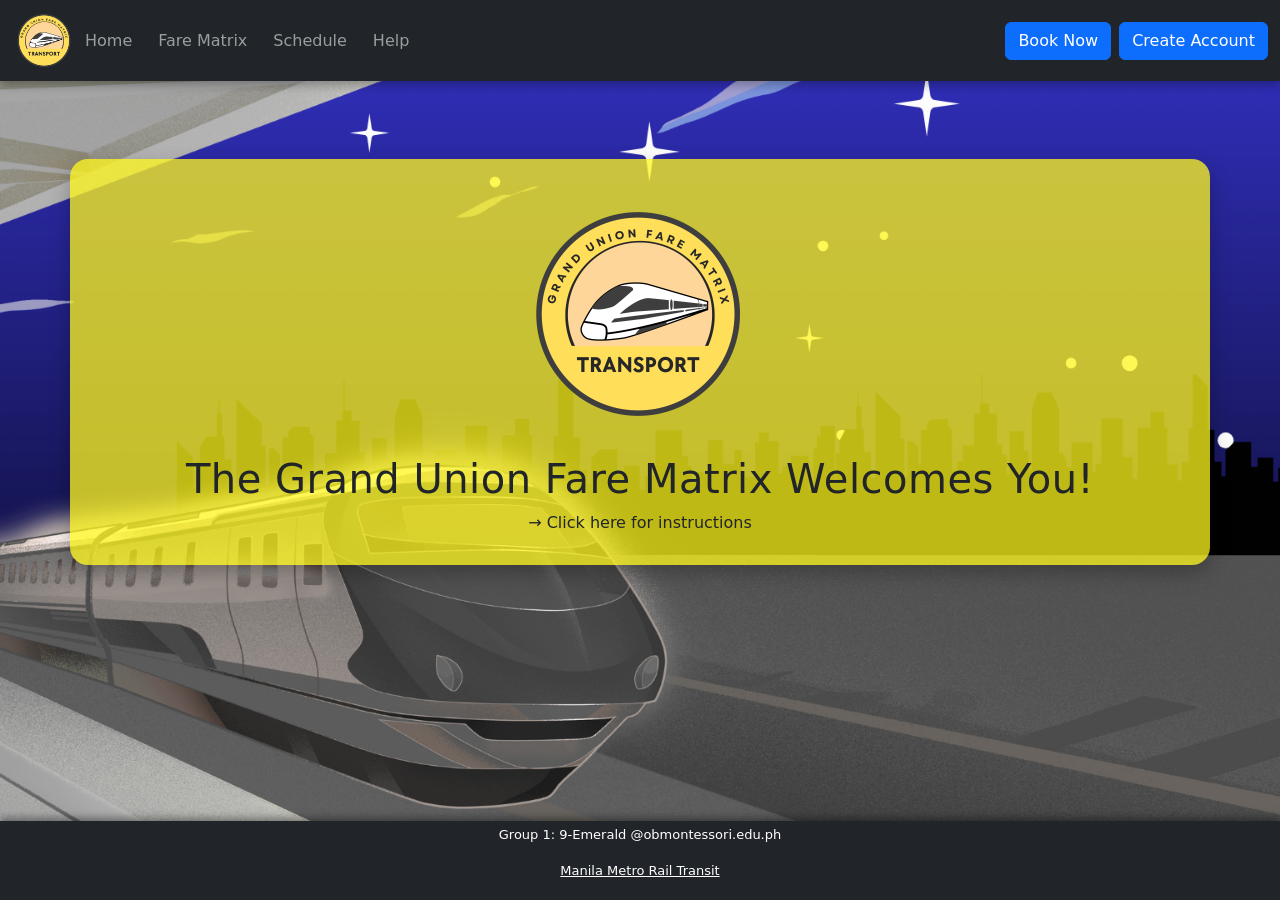
<file: index.html>
<!DOCTYPE html>
<html lang="en">

<head>
    <meta charset="UTF-8">
    <meta name="viewport" content="width=device-width, initial-scale=1.0">
    <title>Grand Union</title>

    <link rel="stylesheet" href="style.css">

    <link href="https://cdn.jsdelivr.net/npm/bootstrap@5.3.3/dist/css/bootstrap.min.css" rel="stylesheet">

    <script src="https://cdn.jsdelivr.net/npm/bootstrap@5.3.3/dist/js/bootstrap.bundle.min.js"></script>

</head>

<body>

    <header class="navbar navbar-expand-sm bg-dark navbar-dark">
        <div class="container-fluid">

            <img src="grand union fair matrix (1).png" style="height:65px; width:auto;">

            <div class="navbar-nav me-auto">
                <a class="nav-link" href="index.html">Home</a>
                <a class="nav-link" href="farematrix.html">Fare Matrix</a>
                <a class="nav-link" href="schedule.html">Schedule</a>
                <a class="nav-link" href="help.html">Help</a>
            </div>

            <button class="btn btn-primary me-2">
                Book Now
            </button>

            <a href="register.html" class="btn btn-primary">
                Create Account
            </a>

        </div>
    </header>

    <br><br>

    <main class="container text-center">

        <img src="grand union fair matrix (1).png" style="height:250px; width:auto;">

        <h1 class="mt-3">
            The Grand Union Fare Matrix Welcomes You!
        </h1>

        <a class="nav-link" href="help.html">
            → Click here for instructions
        </a>

    </main>

    <footer class="bg-dark text-white text-center fixed-bottom py-1">

        <p>
            Group 1: 9-Emerald @obmontessori.edu.ph
        </p>

        <p>
            <a href="https://www.metrolinemap.com/metro/manila/" class="text-white">
                Manila Metro Rail Transit
            </a>
        </p>

    </footer>

</body>
</html>
</file>
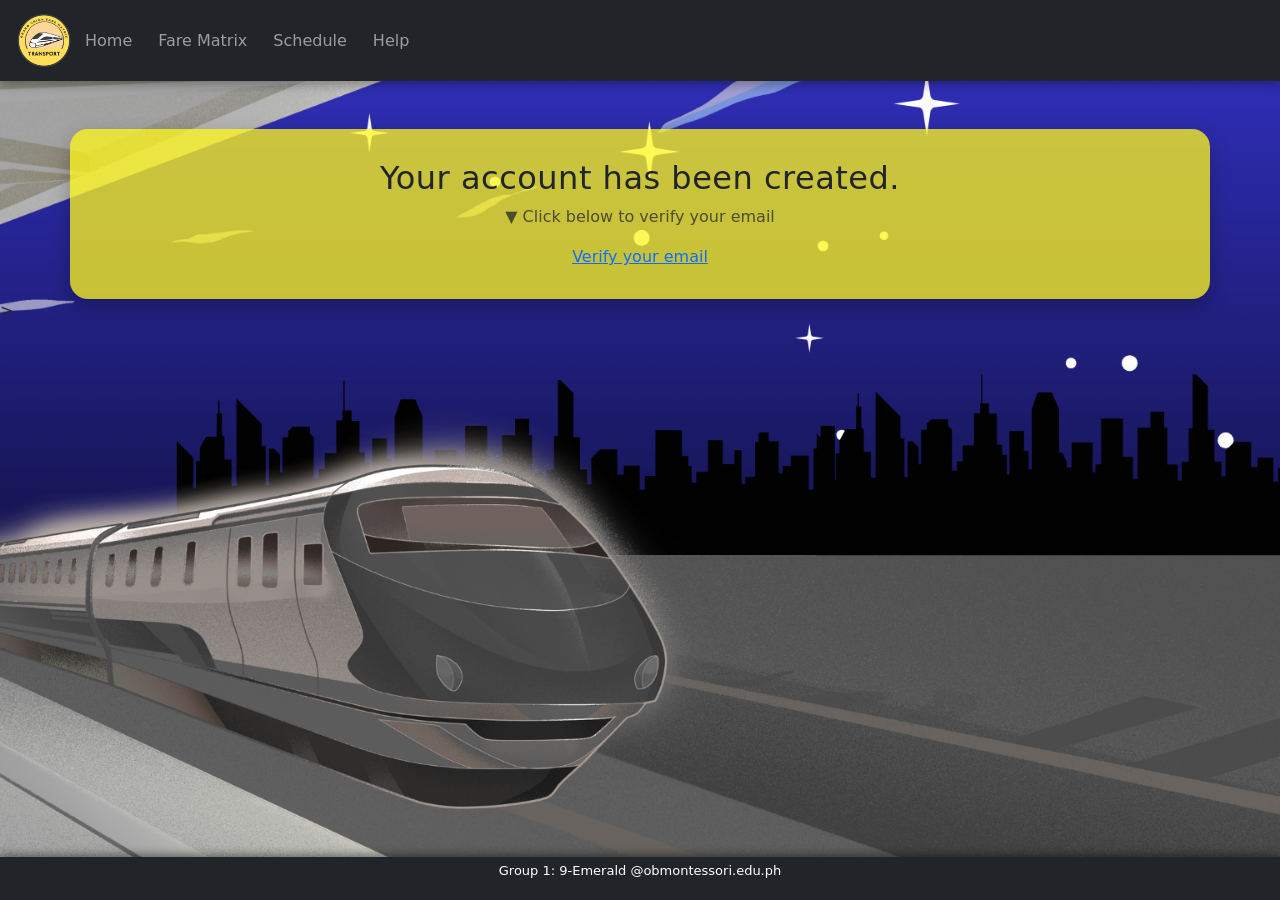
<file: accountcreated.html>
<!DOCTYPE html>
<html lang="en">

<head>

    <meta charset="UTF-8">
    <meta name="viewport" content="width=device-width, initial-scale=1.0">
    <title>Account Created</title>

    <link rel="stylesheet" href="style.css">

    <link href="https://cdn.jsdelivr.net/npm/bootstrap@5.3.3/dist/css/bootstrap.min.css" rel="stylesheet">

</head>

<body>

    <header class="navbar navbar-expand-sm bg-dark navbar-dark">

        <div class="container-fluid">

            <img src="grand union fair matrix (1).png" style="height:65px; width:auto;">

            <div class="navbar-nav me-auto">
                <a class="nav-link" href="index.html">Home</a>
                <a class="nav-link" href="farematrix.html">Fare Matrix</a>
                <a class="nav-link" href="schedule.html">Schedule</a>
                <a class="nav-link" href="help.html">Help</a>
            </div>

        </div>

    </header>

    <main class="container mt-5 text-center">

        <h2>
            Your account has been created.
        </h2>

        <p class="text-muted">
            ▼ Click below to verify your email
        </p>

        <a href="#">
            Verify your email
        </a>

    </main>

    <footer class="bg-dark text-white text-center fixed-bottom py-1">

        <p>
            Group 1: 9-Emerald @obmontessori.edu.ph
        </p>

    </footer>

</body>
</html>>
</file>
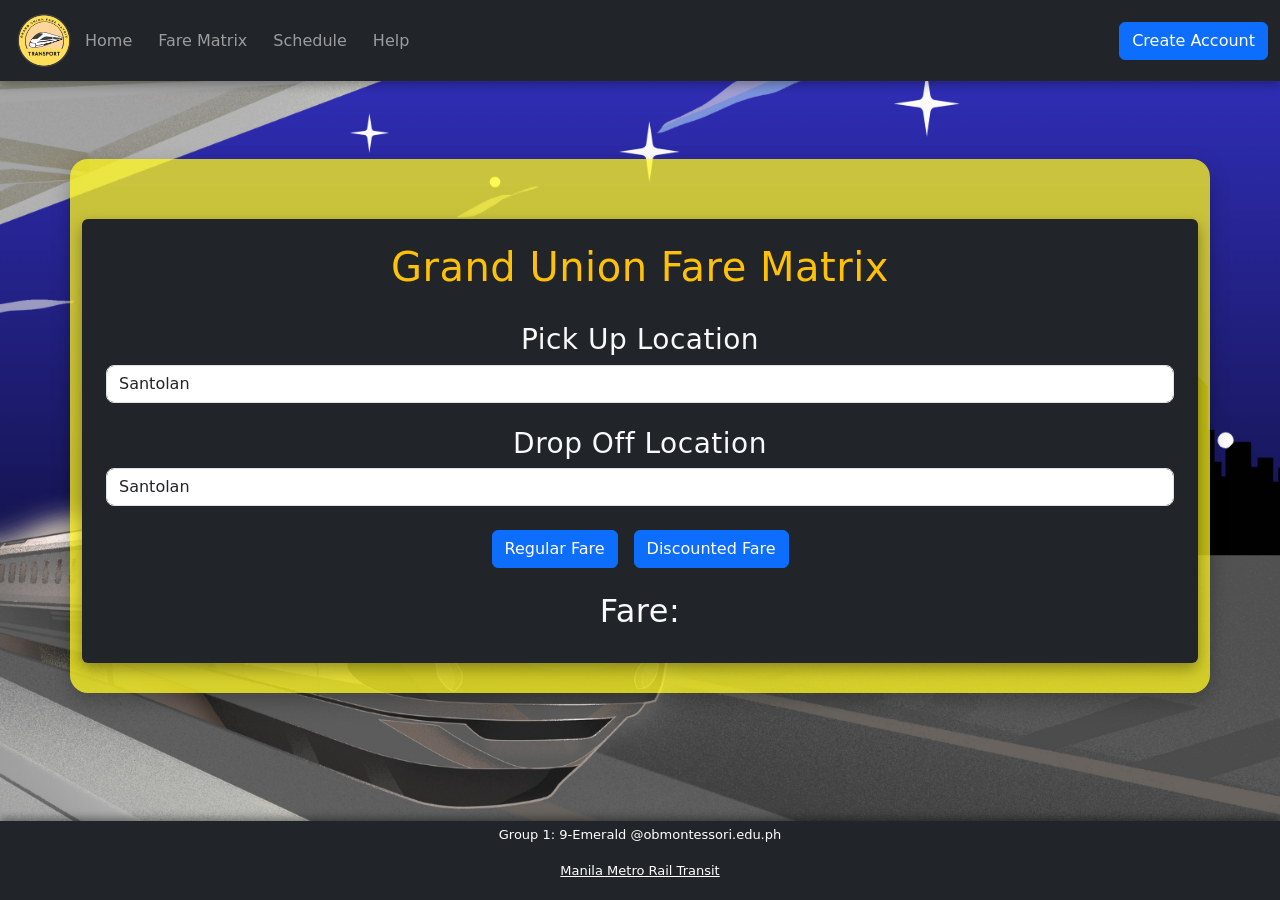
<file: farematrix.html>
<!DOCTYPE html>
<html lang="en">

<head>

    <meta charset="UTF-8">
    <meta name="viewport" content="width=device-width, initial-scale=1.0">
    <title>Fare Matrix</title>

    <link rel="stylesheet" href="style.css">

    <link href="https://cdn.jsdelivr.net/npm/bootstrap@5.3.3/dist/css/bootstrap.min.css" rel="stylesheet">

    <script src="https://cdn.jsdelivr.net/npm/bootstrap@5.3.3/dist/js/bootstrap.bundle.min.js"></script>

    

</head>

<body>

    <header class="navbar navbar-expand-sm bg-dark navbar-dark">

        <div class="container-fluid">

            <img src="grand union fair matrix (1).png" style="height:65px; width:auto;">

            <div class="navbar-nav me-auto">
                <a class="nav-link" href="index.html">Home</a>
                <a class="nav-link" href="farematrix.html">Fare Matrix</a>
                <a class="nav-link" href="schedule.html">Schedule</a>
                <a class="nav-link" href="help.html">Help</a>
            </div>

            <a href="register.html">
                <button class="btn btn-primary">
                    Create Account
                </button>
            </a>

        </div>

    </header>

    <br><br>

    <main class="container">

        <div class="container bg-dark text-light p-4 rounded">

            <h1 class="text-center text-warning">
                Grand Union Fare Matrix
            </h1>

            <br>

            <h3>Pick Up Location</h3>

            <select id="pickup" class="form-control">

                <option value="1">Santolan</option>
                <option value="2">Katipunan</option>
                <option value="3">Anonas</option>
                <option value="4">Araneta Center-Cubao</option>
                <option value="5">Betty Go-Belmonte</option>
                <option value="6">Gilmore</option>
                <option value="7">J. Ruiz</option>
                <option value="8">V. Mapa</option>
                <option value="9">Pureza</option>
                <option value="10">Legarda</option>
                <option value="11">Recto</option>

            </select>

            <br>

            <h3>Drop Off Location</h3>

            <select id="dropoff" class="form-control">

                <option value="1">Santolan</option>
                <option value="2">Katipunan</option>
                <option value="3">Anonas</option>
                <option value="4">Araneta Center-Cubao</option>
                <option value="5">Betty Go-Belmonte</option>
                <option value="6">Gilmore</option>
                <option value="7">J. Ruiz</option>
                <option value="8">V. Mapa</option>
                <option value="9">Pureza</option>
                <option value="10">Legarda</option>
                <option value="11">Recto</option>

            </select>

            <div class="d-flex justify-content-center mt-4 gap-3">

                <button class="btn btn-primary" onclick="regularFare()">
                    Regular Fare
                </button>

                <button class="btn btn-primary" onclick="discountFare()">
                    Discounted Fare
                </button>

            </div>

            <br>

            <h2 id="fareDisplay">
                Fare:
            </h2>

        </div>

    </main>

    <footer class="bg-dark text-white text-center fixed-bottom py-1">

        <p>
            Group 1: 9-Emerald @obmontessori.edu.ph
        </p>

        <p>
            <a href="https://www.metrolinemap.com/metro/manila/" class="text-white">
                Manila Metro Rail Transit
            </a>
        </p>

    </footer>

    <script src="main.js"></script>

</body>
</html>
</file>
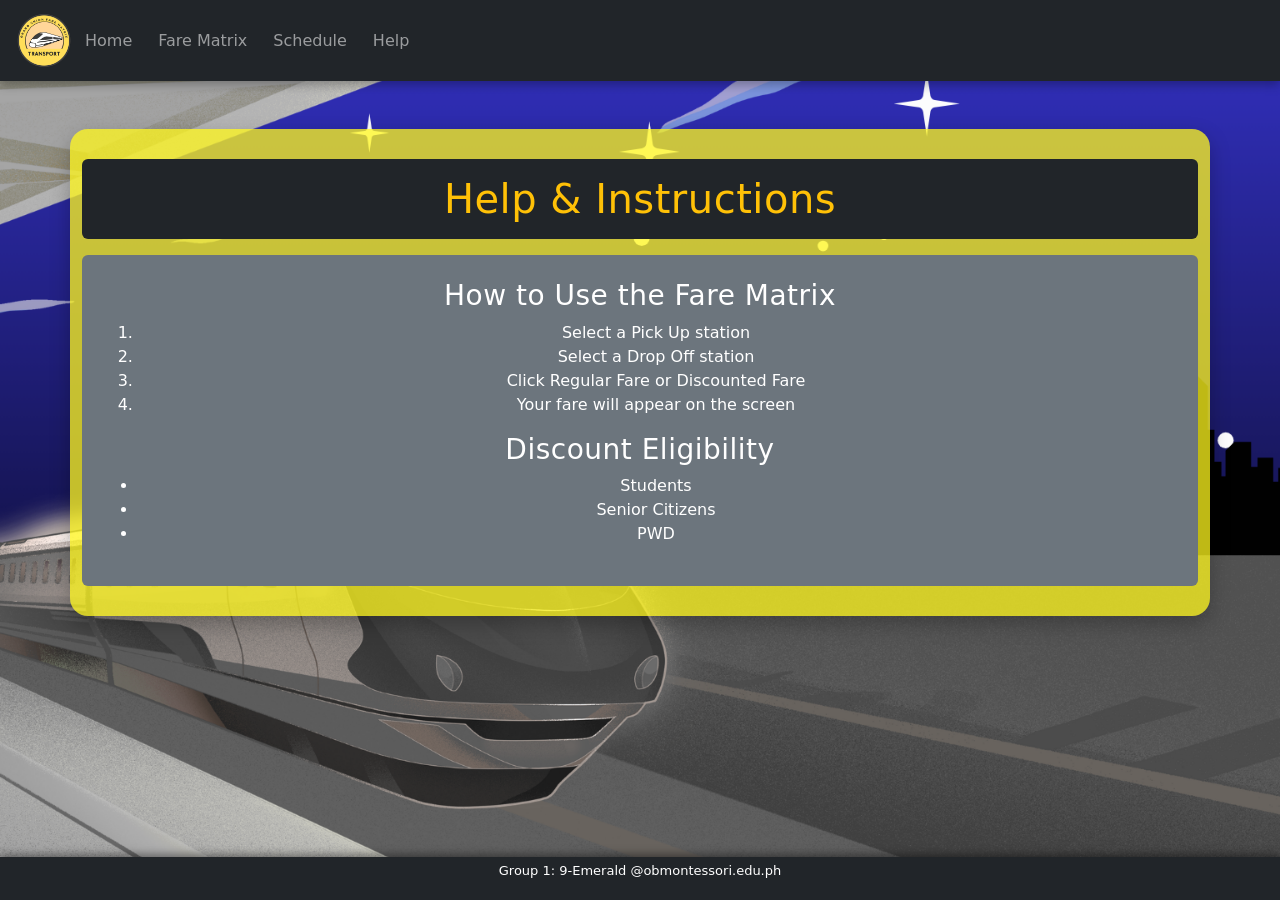
<file: help.html>
<!DOCTYPE html>
<html lang="en">

<head>

    <meta charset="UTF-8">
    <meta name="viewport" content="width=device-width, initial-scale=1.0">
    <title>Help</title>

    <link rel="stylesheet" href="style.css">

    <link href="https://cdn.jsdelivr.net/npm/bootstrap@5.3.3/dist/css/bootstrap.min.css" rel="stylesheet">

</head>

<body>

    <header class="navbar navbar-expand-sm bg-dark navbar-dark">

        <div class="container-fluid">

            <img src="grand union fair matrix (1).png" style="height:65px; width:auto;">

            <div class="navbar-nav me-auto">
                <a class="nav-link" href="index.html">Home</a>
                <a class="nav-link" href="farematrix.html">Fare Matrix</a>
                <a class="nav-link" href="schedule.html">Schedule</a>
                <a class="nav-link" href="help.html">Help</a>
            </div>

        </div>

    </header>

    <main class="container mt-5">

        <h1 class="text-center bg-dark text-warning p-3 rounded">
            Help & Instructions
        </h1>

        <div class="bg-secondary text-white p-4 rounded mt-3">

            <h3>How to Use the Fare Matrix</h3>

            <ol>
                <li>Select a Pick Up station</li>
                <li>Select a Drop Off station</li>
                <li>Click Regular Fare or Discounted Fare</li>
                <li>Your fare will appear on the screen</li>
            </ol>

            <h3>Discount Eligibility</h3>

            <ul>
                <li>Students</li>
                <li>Senior Citizens</li>
                <li>PWD</li>
            </ul>

        </div>

    </main>

    <footer class="bg-dark text-white text-center fixed-bottom py-1">

        <p>
            Group 1: 9-Emerald @obmontessori.edu.ph
        </p>

    </footer>

</body>
</html>
</file>
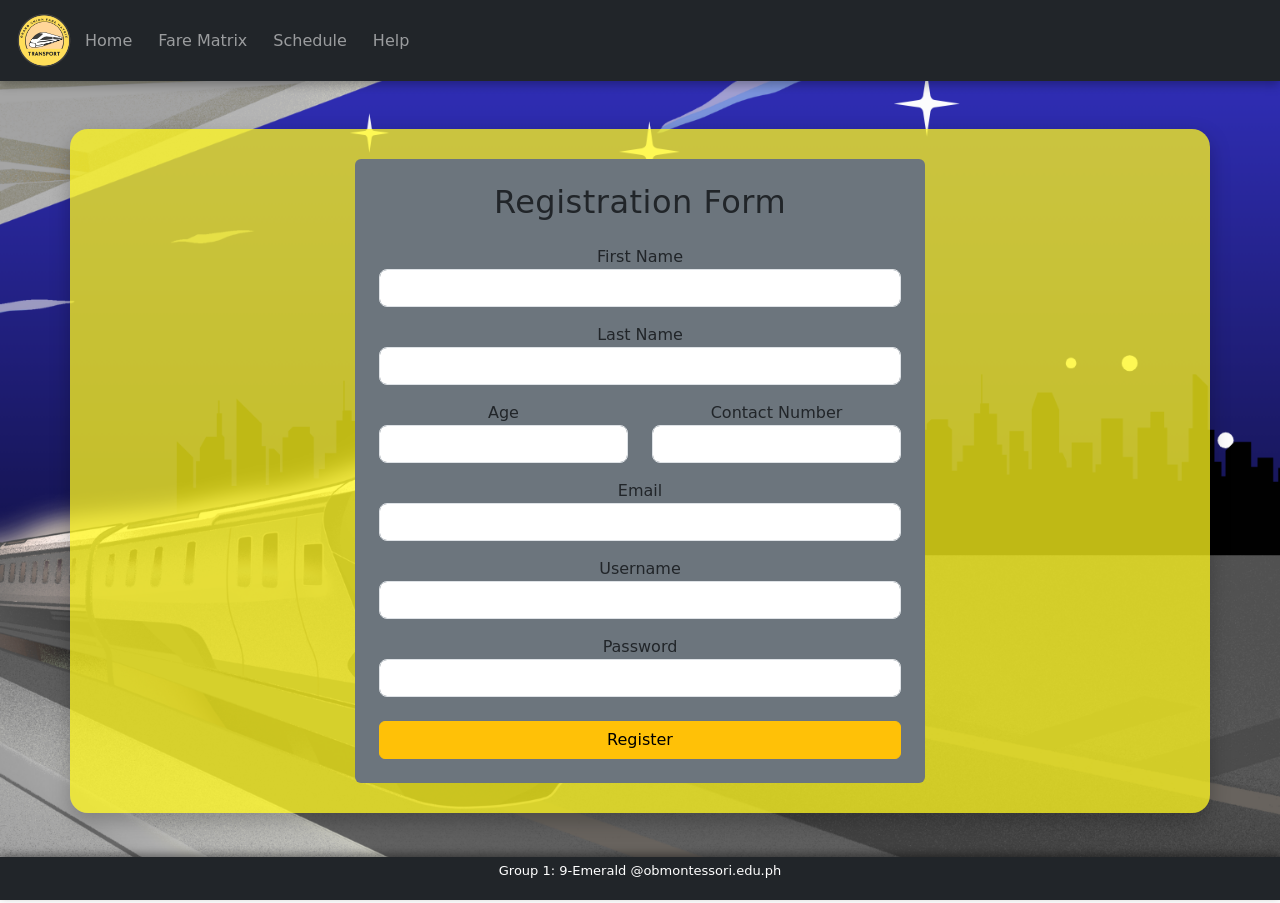
<file: register.html>
<!DOCTYPE html>
<html lang="en">

<head>

    <meta charset="UTF-8">
    <meta name="viewport" content="width=device-width, initial-scale=1.0">
    <title>Register</title>

    <link rel="stylesheet" href="style.css">

    <link href="https://cdn.jsdelivr.net/npm/bootstrap@5.3.3/dist/css/bootstrap.min.css" rel="stylesheet">

    <script src="https://cdn.jsdelivr.net/npm/bootstrap@5.3.3/dist/js/bootstrap.bundle.min.js"></script>

</head>

<body>

    <header class="navbar navbar-expand-sm bg-dark navbar-dark">

        <div class="container-fluid">

            <img src="grand union fair matrix (1).png" style="height:65px; width:auto;">

            <div class="navbar-nav me-auto">
                <a class="nav-link" href="index.html">Home</a>
                <a class="nav-link" href="farematrix.html">Fare Matrix</a>
                <a class="nav-link" href="schedule.html">Schedule</a>
                <a class="nav-link" href="help.html">Help</a>
            </div>

        </div>

    </header>

    <div class="container mt-5">

        <div class="row justify-content-center">

            <div class="col-md-6 bg-secondary p-4 rounded">

                <h2 class="text-center mb-4">
                    Registration Form
                </h2>

                <label>First Name</label>
                <input type="text" class="form-control mb-3">

                <label>Last Name</label>
                <input type="text" class="form-control mb-3">

                <div class="row">

                    <div class="col">
                        <label>Age</label>
                        <input type="number" class="form-control mb-3">
                    </div>

                    <div class="col">
                        <label>Contact Number</label>
                        <input type="text" class="form-control mb-3">
                    </div>

                </div>

                <label>Email</label>
                <input type="email" class="form-control mb-3">

                <label>Username</label>
                <input type="text" class="form-control mb-3">

                <label>Password</label>
                <input type="password" class="form-control mb-3">

                <a href="accountcreated.html">

                    <button class="btn btn-warning w-100 mt-2">
                        Register
                    </button>

                </a>

            </div>

        </div>

    </div>

    <footer class="bg-dark text-white text-center fixed-bottom py-1">

        <p>
            Group 1: 9-Emerald @obmontessori.edu.ph
        </p>

    </footer>

</body>
</html>
</file>
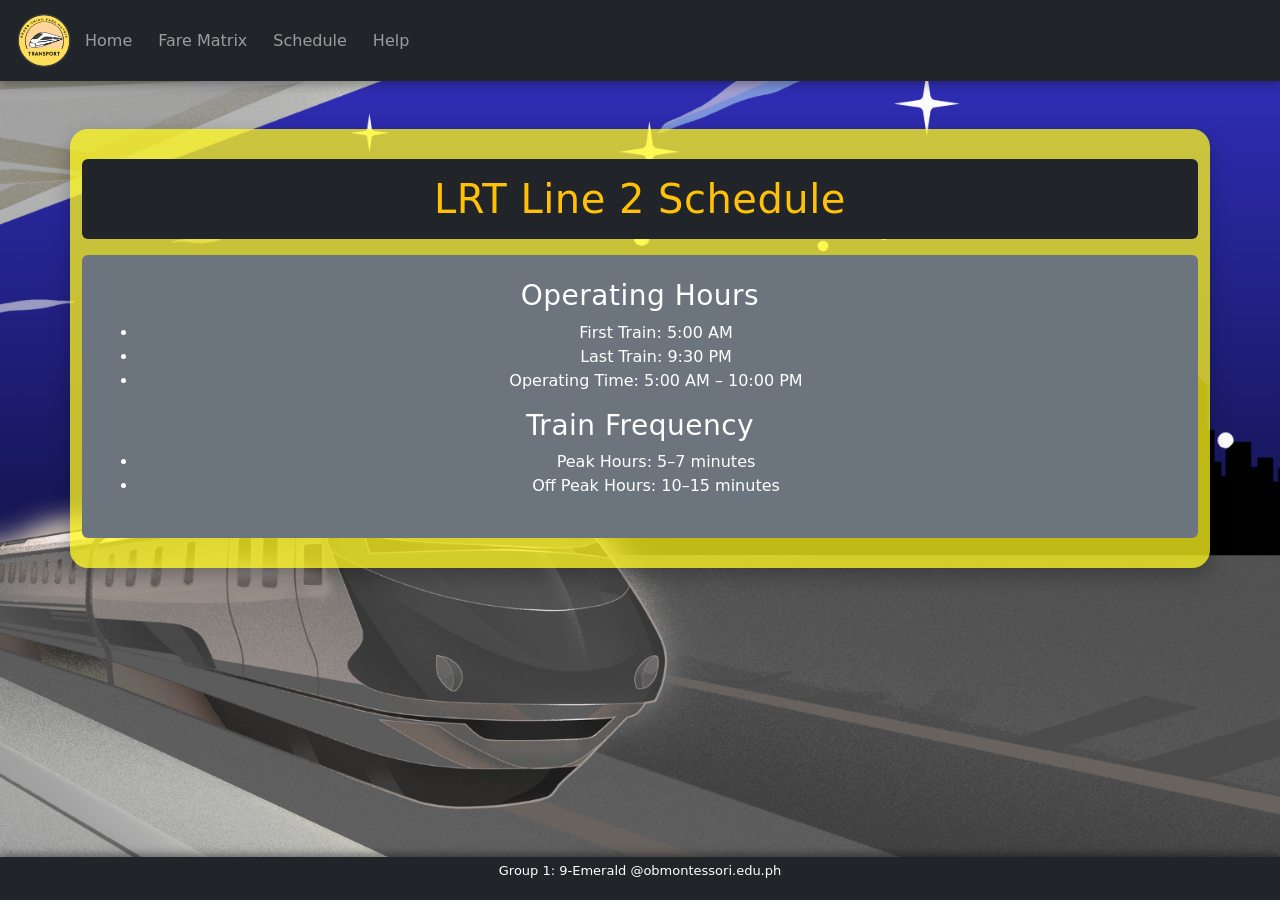
<file: schedule.html>
<!DOCTYPE html>
<html lang="en">

<head>

    <meta charset="UTF-8">
    <meta name="viewport" content="width=device-width, initial-scale=1.0">
    <title>LRT 2 Schedule</title>

    <link rel="stylesheet" href="style.css">

    <link href="https://cdn.jsdelivr.net/npm/bootstrap@5.3.3/dist/css/bootstrap.min.css" rel="stylesheet">

</head>

<body>

    <header class="navbar navbar-expand-sm bg-dark navbar-dark">

        <div class="container-fluid">

            <img src="grand union fair matrix (1).png" style="height:65px; width:auto;">

            <div class="navbar-nav me-auto">
                <a class="nav-link" href="index.html">Home</a>
                <a class="nav-link" href="farematrix.html">Fare Matrix</a>
                <a class="nav-link" href="schedule.html">Schedule</a>
                <a class="nav-link" href="help.html">Help</a>
            </div>

        </div>

    </header>

    <main class="container mt-5">

        <h1 class="text-center bg-dark text-warning p-3 rounded">
            LRT Line 2 Schedule
        </h1>

        <div class="bg-secondary text-white p-4 rounded mt-3">

            <h3>Operating Hours</h3>

            <ul>
                <li>First Train: 5:00 AM</li>
                <li>Last Train: 9:30 PM</li>
                <li>Operating Time: 5:00 AM – 10:00 PM</li>
            </ul>

            <h3>Train Frequency</h3>

            <ul>
                <li>Peak Hours: 5–7 minutes</li>
                <li>Off Peak Hours: 10–15 minutes</li>
            </ul>

        </div>

    </main>

    <footer class="bg-dark text-white text-center fixed-bottom py-1">

        <p>
            Group 1: 9-Emerald @obmontessori.edu.ph
        </p>

    </footer>

</body>
</html>
</file>
<file: style.css>
body {
    background-image: url("Thank You.png");
    background-size: cover;
    background-position: center;
    background-attachment: fixed;
    font-family: 'Roboto', Arial, Helvetica, sans-serif;
    margin: 0;
    padding-bottom: 90px;
}

.navbar {
    box-shadow: 0 4px 10px rgba(0,0,0,0.3);
}

.navbar .nav-link {
    font-weight: 500;
    margin-right: 10px;
    transition: 0.2s;
}

.navbar .nav-link:hover {
    color: #ffd700 !important;
}

.container {
    padding: 30px;
    text-align: center;
    border-radius: 18px;
    background-color: rgba(255,247,28,0.75);
    width: 60%;
    margin: auto;
    margin-top: 30px;
    box-shadow: 0 8px 20px rgba(0,0,0,0.25);
}

#look {
    text-align: center;
    border-radius: 20px;
    padding: 35px;
    max-width: 900px;
    margin: auto;
    background-color: rgba(255,247,28,0.75);
    box-shadow: 0 6px 15px rgba(0,0,0,0.25);
}

.bg-dark.text-light {
    border-radius: 18px;
    padding: 35px;
    box-shadow: 0 6px 15px rgba(0,0,0,0.35);
}

.btn-primary {
    background-color: #007bff;
    border: none;
    padding: 8px 16px;
    font-weight: 500;
    transition: 0.25s;
}

.btn-primary:hover {
    background-color: #0056b3;
    transform: translateY(-2px);
}

.btn-warning {
    font-weight: 600;
    transition: 0.25s;
}

.btn-warning:hover {
    transform: translateY(-2px);
}

input, select {
    border-radius: 8px !important;
    border: 1px solid #ccc;
}

input:focus, select:focus {
    box-shadow: 0 0 5px rgba(0,123,255,0.6);
    border-color: #007bff;
}

h1, h2, h3 {
    font-weight: 700;
    letter-spacing: 0.5px;
}

h1 {
    margin-bottom: 15px;
}

footer {
    position: fixed;
    left: 0;
    bottom: 0;
    width: 100%;
    background-color: black;
    color: white;
    text-align: center;
    padding: 6px 0;
    font-size: 13px;
    box-shadow: 0 -3px 8px rgba(0,0,0,0.4);
}

a {
    text-decoration: none;
}

a:hover {
    text-decoration: underline;
}

@media (max-width: 992px) {
    .container {
        width: 85%;
    }
}

@media (max-width: 600px) {
    .container {
        width: 95%;
    }
}
</file>
